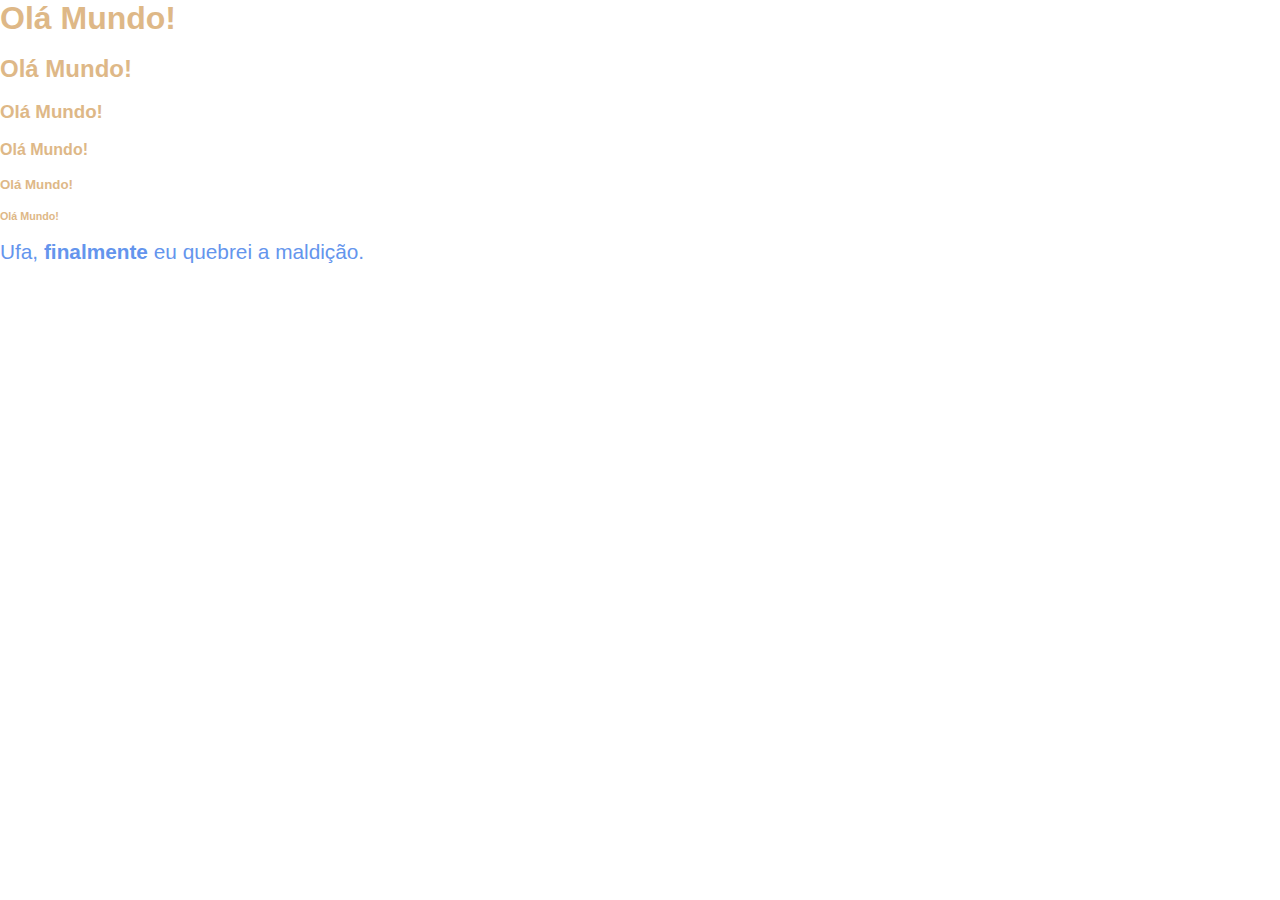
<file: index.html>
<!DOCTYPE html>
<!--[if lt IE 7]>      <html class="no-js lt-ie9 lt-ie8 lt-ie7"> <![endif]-->
<!--[if IE 7]>         <html class="no-js lt-ie9 lt-ie8"> <![endif]-->
<!--[if IE 8]>         <html class="no-js lt-ie9"> <![endif]-->
<!--[if gt IE 8]>      <html class="no-js"> <!--<![endif]-->
<html>
  <head>
    <meta charset="utf-8" />
    <meta http-equiv="X-UA-Compatible" content="IE=edge" />
    <title>Dev Rodrigo</title>
    <meta name="description" content="" />
    <meta name="viewport" content="width=device-width, initial-scale=1" />
    <link rel="stylesheet" href="css/estilo.css" />
  </head>
  <body>
    <!--HTML é marcação, tudo tem uma marcação semantica-->
    <!--semantica-->
    <h1>Olá Mundo!</h1>
    <br />
    <h2>Olá Mundo!</h2>
    <br />
    <h3>Olá Mundo!</h3>
    <br />
    <h4>Olá Mundo!</h4>
    <br />
    <h5>Olá Mundo!</h5>
    <br />
    <h6>Olá Mundo!</h6>
    <br />
    <!--semantica-->

    <p>Ufa, <strong>finalmente</strong> eu quebrei a maldição.</p>
    <script src="" async defer></script>
  </body>
</html>
</file>
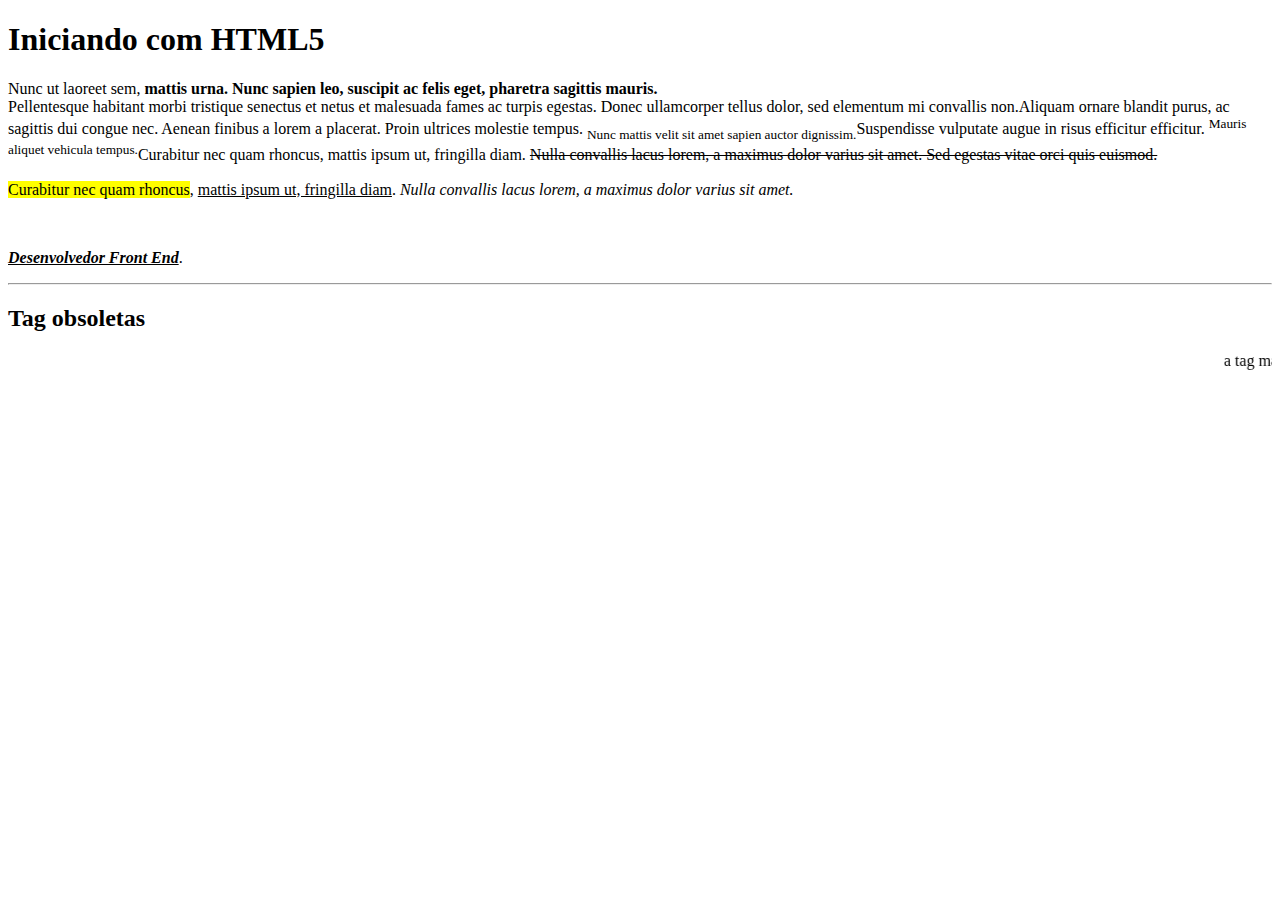
<file: aula-html-07-12.html>
<!DOCTYPE html> <!---->
<html lang="pt-br">
<head>
    <meta charset="UTF-8" />
    <meta name="viewport" content="width=device-width, initial-scale=1.0">
    <title>Iniciando com HTML</title>
    
</head>
<body>

</body>
    <h1>Iniciando com HTML5</h1>
    <p>Nunc ut laoreet sem, <strong> mattis urna. Nunc sapien leo, suscipit ac felis eget, pharetra sagittis mauris.</strong> <br> Pellentesque habitant morbi tristique senectus et netus et malesuada fames ac turpis egestas. Donec ullamcorper tellus dolor, sed elementum mi convallis non.Aliquam ornare blandit purus, ac sagittis dui congue nec. Aenean finibus a lorem a placerat. Proin ultrices molestie tempus. <sub>Nunc mattis velit sit amet sapien auctor dignissim.</sub>Suspendisse vulputate augue in risus efficitur efficitur. <sup>Mauris aliquet vehicula tempus.</sup>Curabitur nec quam rhoncus, mattis ipsum ut, fringilla diam. <s>Nulla convallis lacus lorem, a maximus dolor varius sit amet. Sed egestas vitae orci quis euismod.</s></p>

    <p> <mark>Curabitur nec quam rhoncus</mark>, <u>mattis ipsum ut, fringilla diam</u>. <em>Nulla convallis lacus lorem, a maximus dolor varius sit amet.</em></p> <br>
    
    
    <p><u><strong><em>Desenvolvedor Front End</em></strong></u>.</p>  

    <hr>

        <h2>Tag obsoletas</h2>
            <marquee>a tag marque é um exemplo de tag obsoletas</marquee>

        <!--<sub> Define um texto subscrito
            <sup> Define um texto sobrescrito
            <s> Define um texto que não é mais correto
            <u> Define sublinhado. (Apenas efeito visual)-->

</html>
</file>
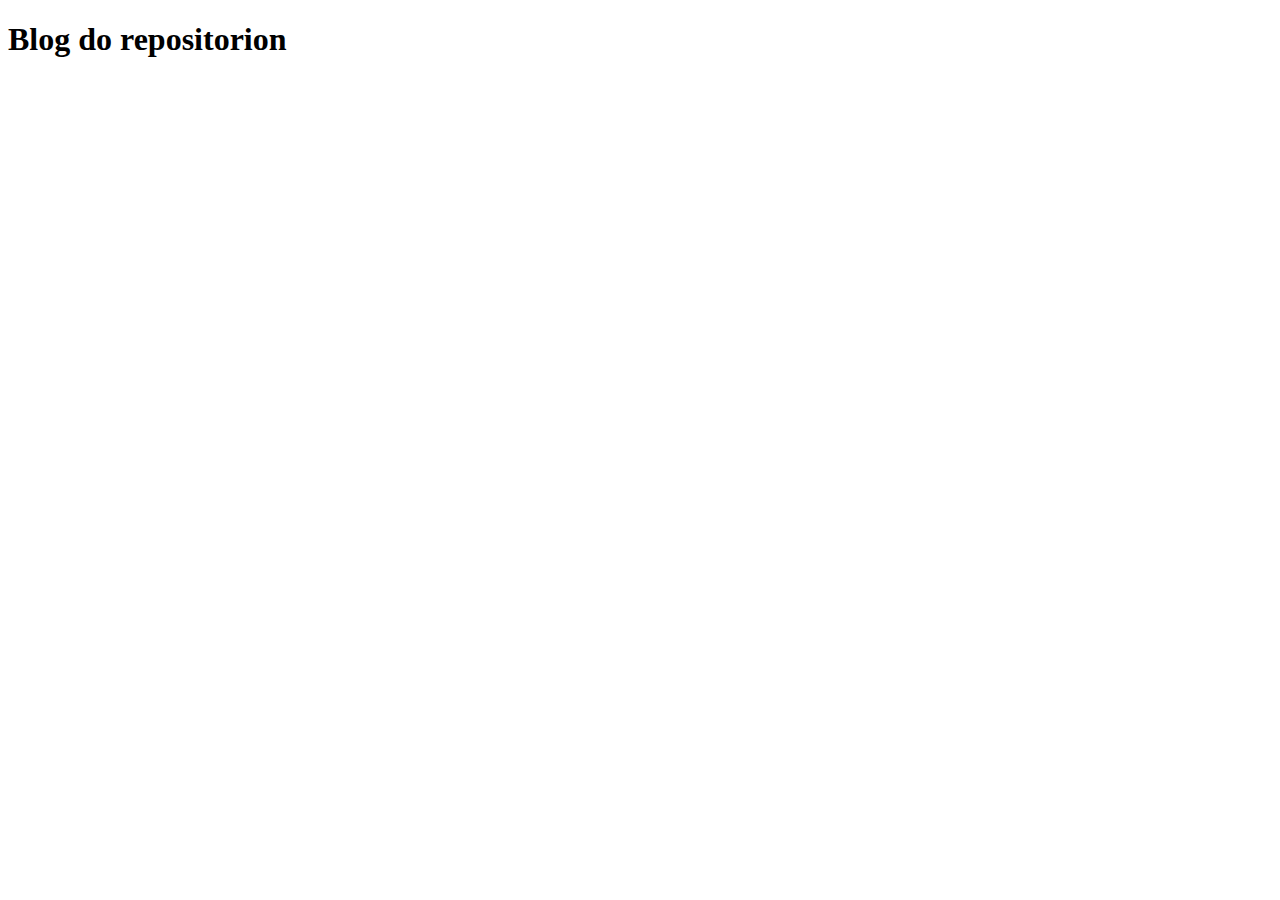
<file: blog.html>
<!DOCTYPE html>
<html lang="pt-br">
<head>
    <meta charset="UTF-8">
    <meta http-equiv="X-UA-Compatible" content="IE=edge">
    <meta name="viewport" content="width=device-width, initial-scale=1.0">
    <title>Document</title>
</head>
<body>

    <h1>Blog do repositorion</h1>

</body>
</html>
</file>
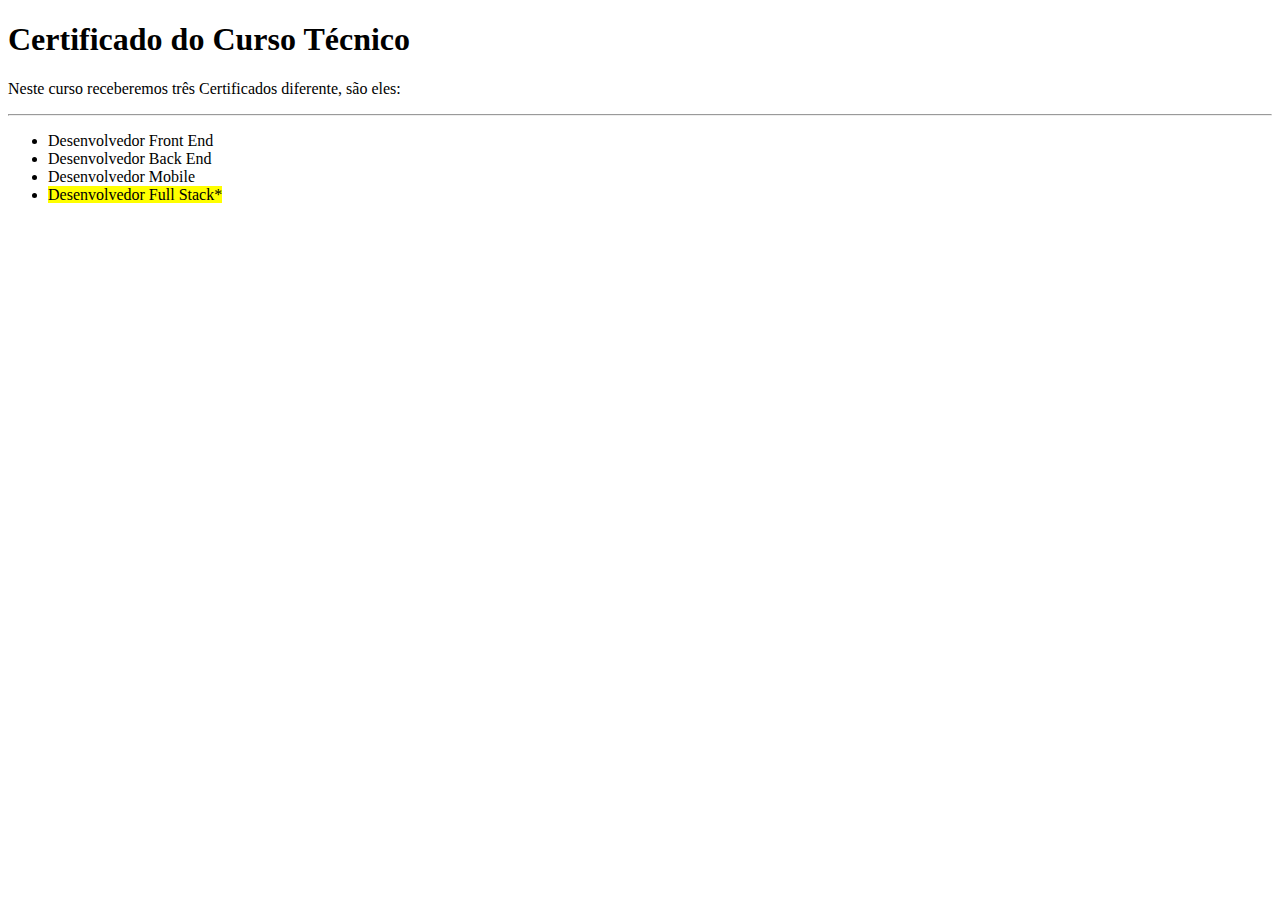
<file: lista-nao-ordenada.html>
<!DOCTYPE html>
<!--[if lt IE 7]>      <html class="no-js lt-ie9 lt-ie8 lt-ie7"> <![endif]-->
<!--[if IE 7]>         <html class="no-js lt-ie9 lt-ie8"> <![endif]-->
<!--[if IE 8]>         <html class="no-js lt-ie9"> <![endif]-->
<!--[if gt IE 8]>      <html class="no-js"> <!--<![endif]-->
<html lang="pt-br">
    <head>
        <meta charset="utf-8">
        <meta http-equiv="X-UA-Compatible" content="IE=edge">
        <title>Lista Não Ordenada</title>
        <meta name="description" content="">
        <meta name="viewport" content="width=device-width, initial-scale=1">
        <link rel="stylesheet" href="">
    </head>
    <body>

        <h1>Certificado do Curso Técnico</h1>
            <p>Neste curso receberemos três Certificados diferente, são eles:</p>
            <hr>
            <ul>
                <li>Desenvolvedor Front End</li>
                <li>Desenvolvedor Back End</li>
                <li>Desenvolvedor Mobile</li>
                <li><mark>Desenvolvedor Full Stack*</mark></li>
            </ul>




        <!--[if lt IE 7]>
            <p class="browsehappy">You are using an <strong>outdated</strong> browser. Please <a href="#">upgrade your browser</a> to improve your experience.</p>
        <![endif]-->
        
        <script src="" async defer></script>
    </body>
</html>
</file>
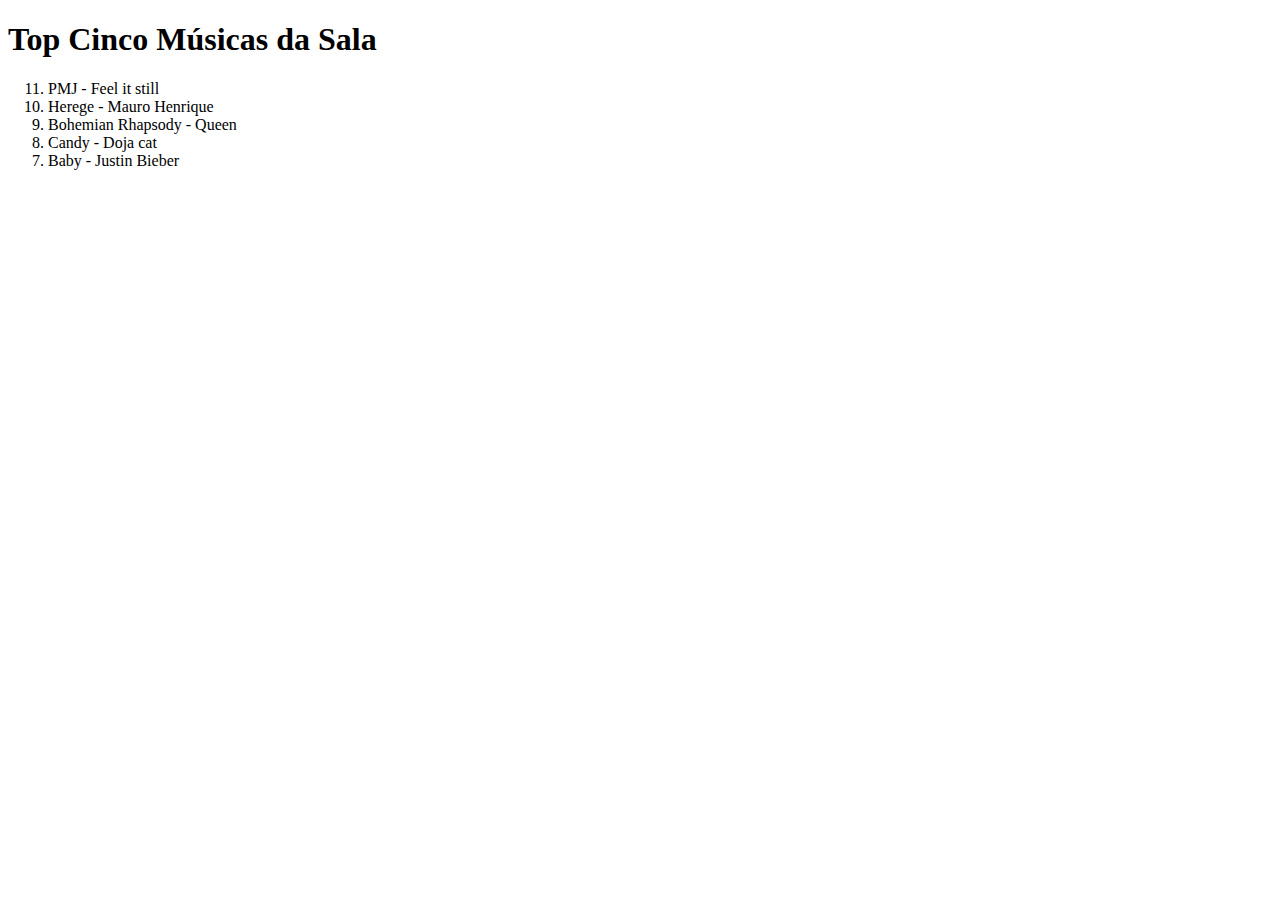
<file: lista-ordenada.html>
<!DOCTYPE html>
<!--[if lt IE 7]>      <html class="no-js lt-ie9 lt-ie8 lt-ie7"> <![endif]-->
<!--[if IE 7]>         <html class="no-js lt-ie9 lt-ie8"> <![endif]-->
<!--[if IE 8]>         <html class="no-js lt-ie9"> <![endif]-->
<!--[if gt IE 8]>      <html class="no-js"> <!--<![endif]-->
<html lang="pt-br">
    <head>
        <meta charset="utf-8">
        <meta http-equiv="X-UA-Compatible" content="IE=edge">
        <title>Lista Ordenada</title>
        <meta name="description" content="">
        <meta name="viewport" content="width=device-width, initial-scale=1">
        <link rel="stylesheet" href="">
    </head>
    <body>

        <h1>Top Cinco Músicas da Sala</h1>

            <ol start="11" reversed="no">
                <li>PMJ - Feel it still</li>
                <li>Herege - Mauro Henrique</li>
                <li>Bohemian Rhapsody - Queen</li>
                <li>Candy - Doja cat</li>
                <li>Baby - Justin Bieber</li>
            </ol>




        <!--[if lt IE 7]>
            <p class="browsehappy">You are using an <strong>outdated</strong> browser. Please <a href="#">upgrade your browser</a> to improve your experience.</p>
        <![endif]-->
        
        <script src="" async defer></script>
    </body>
</html>
</file>
<file: css/estilo.css>
* {
  margin: 0;
  padding: 0;
}

body {
  width: 2000px;
  height: auto;
  font-family: "Lucida Sans", "Lucida Sans Regular", "Lucida Grande",
    "Lucida Sans Unicode", Geneva, Verdana, sans-serif;
  font-size: 16px;
}

h1,
h2,
h3,
h4,
h5,
h6 {
  color: burlywood;
}

p {
  font-size: 1.3em;
  color: cornflowerblue;
}
</file>
